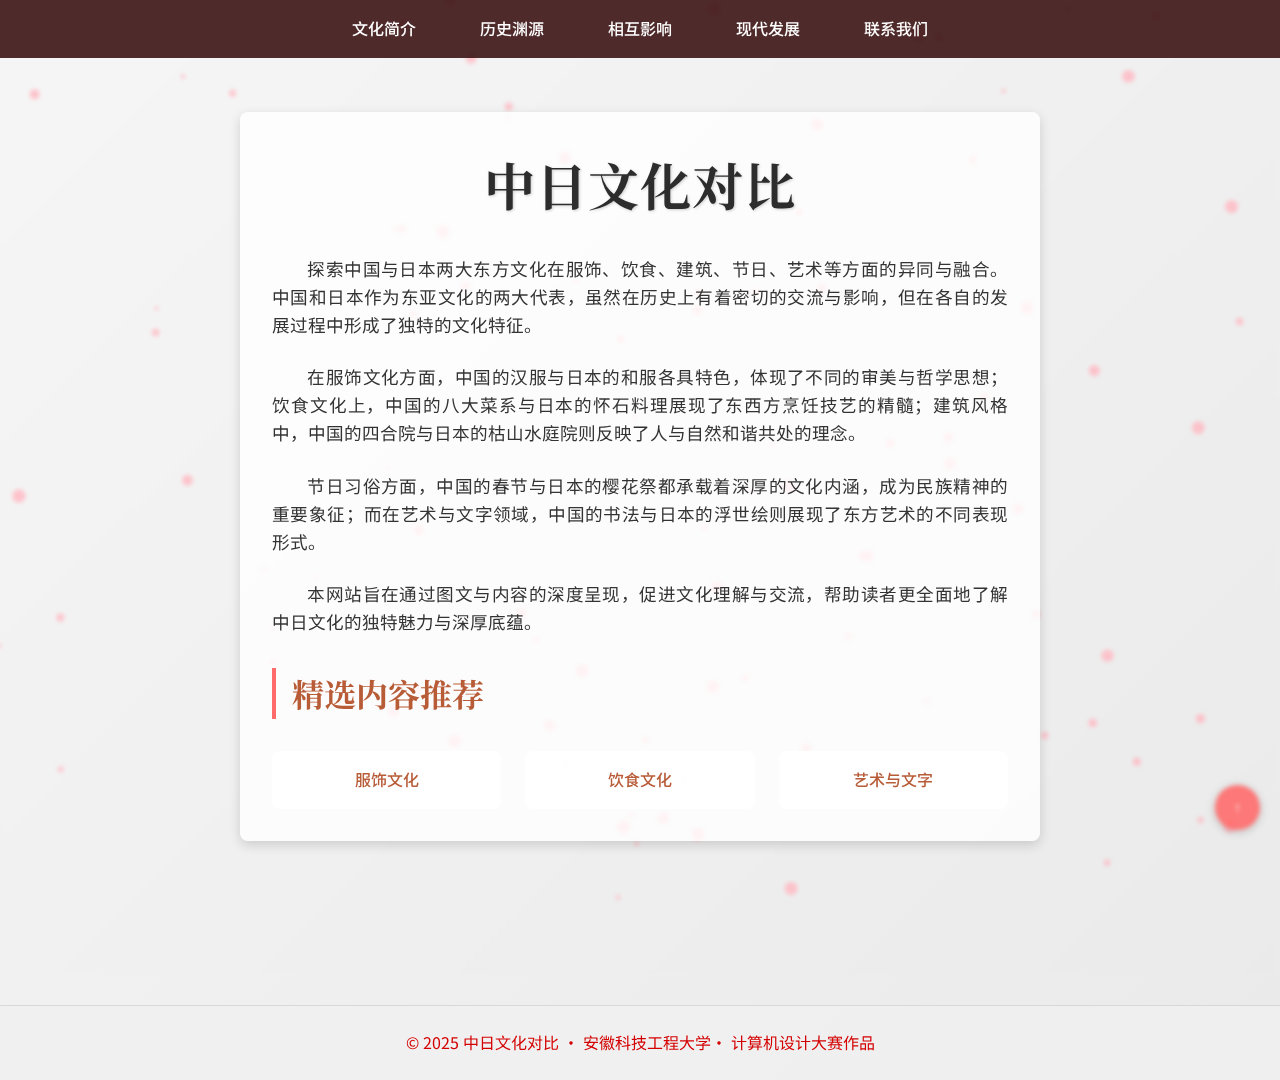
<file: index.html>
<!DOCTYPE html>
<html lang="zh-CN">
<head>
  <meta charset="UTF-8" />
  <meta name="viewport" content="width=device-width, initial-scale=1.0"/>
  <title>中日文化对比</title>
  <link rel="stylesheet" href="css/style.css" /> <!-- 引入样式文件 -->
</head>
<body>
  <!-- 樱花飘落效果的画布 -->
  <canvas id="sakuraCanvas"></canvas>

  <!-- 顶部导航栏 -->
  <header>
    <nav class="navbar">
      <ul>
        <li><a href="pages/intro.html">文化简介</a></li>
        <li><a href="pages/history.html">历史渊源</a></li>
        <li><a href="pages/influence.html">相互影响</a></li>
        <li><a href="pages/modern.html">现代发展</a></li>
        <li><a href="pages/contact.html">联系我们</a></li>
      </ul>
    </nav>
  </header>

  <!-- 页面主体内容，固定满屏显示 -->
  <main class="full-screen">
    <div class="intro">
      <h1>中日文化对比</h1>
      <p>探索中国与日本两大东方文化在服饰、饮食、建筑、节日、艺术等方面的异同与融合。中国和日本作为东亚文化的两大代表，虽然在历史上有着密切的交流与影响，但在各自的发展过程中形成了独特的文化特征。</p>
      <p>在服饰文化方面，中国的汉服与日本的和服各具特色，体现了不同的审美与哲学思想；饮食文化上，中国的八大菜系与日本的怀石料理展现了东西方烹饪技艺的精髓；建筑风格中，中国的四合院与日本的枯山水庭院则反映了人与自然和谐共处的理念。</p>
      <p>节日习俗方面，中国的春节与日本的樱花祭都承载着深厚的文化内涵，成为民族精神的重要象征；而在艺术与文字领域，中国的书法与日本的浮世绘则展现了东方艺术的不同表现形式。</p>
      <p>本网站旨在通过图文与内容的深度呈现，促进文化理解与交流，帮助读者更全面地了解中日文化的独特魅力与深厚底蕴。</p>
      <h2>精选内容推荐</h2>
      <div class="preview">
        <a href="pages/clothing.html" class="preview-card">服饰文化</a>
        <a href="food.html" class="preview-card">饮食文化</a>
        <a href="art.html" class="preview-card">艺术与文字</a>
      </div>
    </div>
  </main>
  <!-- 回到顶部按钮 -->
  <button id="topBtn" style="position:fixed; bottom:70px; right:20px">↑</button>
  <!-- 页脚 -->
  <footer>
    © 2025 中日文化对比 · 安徽科技工程大学· 计算机设计大赛作品
  </footer>

  <script src="js/sakura.js"></script> <!-- 引入樱花飘落效果的JavaScript文件 -->
  <script src="js/main.js"></script>
</body>
</html>
</file>
<file: css/style.css>
/* 字体引入 */
@import url('https://fonts.loli.net/css2?family=Noto+Serif+SC:wght@500;700&family=Noto+Sans+SC:wght@300;500&display=swap');

/* 基础样式重置 */
* {
  margin: 0;
  padding: 0;
  box-sizing: border-box;
}

/* 背景 */
body {
  font-family: 'Noto Sans SC', sans-serif;
  /* 采用渐变背景叠加水墨图案，若无背景图片可调整为纯渐变 */
  background: 
    linear-gradient(135deg, #f6f6f6 0%, #eaeaea 100%);
  color: #333;
  line-height: 1.6;
}

/* Canvas背景（樱花特效） */
canvas#sakuraCanvas {
  position: fixed;
  top: 0;
  left: 0;
  width: 100%;
  height: 100%;
  z-index: -1;
  pointer-events: none;
}

/* 全屏内容容器 */
.full-screen {
  min-height: 100vh;
  padding: 80px 20px 100px;
  position: relative;
  z-index: 1;
  backdrop-filter: blur(2px);
}

/* 导航栏 */
header {
  position: fixed;
  top: 0;
  width: 100%;
  background: rgba(60, 20, 20, 0.9);
  z-index: 1000;
  transition: top 0.3s ease;  /* 平滑过渡 */
}


.navbar ul {
  display: flex;
  justify-content: center;
  gap: 2rem;
  list-style: none;
  padding: 1rem 0;
}

.navbar a {
  color: #fff;
  text-decoration: none;
  font-weight: 500;
  padding: 0.5rem 1rem;
  transition: background 0.3s ease, transform 0.3s ease;
  border-radius: 4px;
}

.navbar a:hover {
  background: rgba(255, 255, 255, 0.2);
  transform: scale(1.05);
}

/* 主标题样式 */
h1 {
  font-family: 'Noto Serif SC', serif;
  font-size: 3.2rem;
  color: #2d2d2d;
  text-shadow: 1px 1px 3px rgba(0,0,0,0.2);
  margin-bottom: 1.8rem;
  letter-spacing: 1px;
  text-align: center;
}

/* 副标题样式 */
h2 {
  font-family: 'Noto Serif SC', serif;
  font-size: 2rem;
  color: #b85c38;
  border-left: 4px solid #ff6b6b;
  padding-left: 1rem;
  margin: 2rem 0 1rem;
  text-align: left;
}

/* 段落文本 */
p {
  font-size: 1.1rem;
  margin: 1.5rem 0;
  text-align: justify;
  text-indent: 2em;
}

/* 内容区域 */
.intro, .content-section {
  max-width: 800px;
  margin: 2rem auto;
  padding: 2rem;
  background: rgba(255,255,255,0.8);
  border-radius: 8px;
  box-shadow: 0 4px 12px rgba(0,0,0,0.15);
}

/* 预览卡片 */
.preview {
  display: grid;
  grid-template-columns: repeat(auto-fit, minmax(220px, 1fr));
  gap: 1.5rem;
  margin-top: 2rem;
}

.preview-card {
  background: rgba(255, 255, 255, 0.9);
  color: #b85c38;
  padding: 1rem;
  border-radius: 8px;
  text-decoration: none;
  font-weight: 500;
  text-align: center;
  transition: background 0.3s ease, transform 0.3s ease;
}

.preview-card:hover {
  background: #fff;
  transform: translateY(-3px);
}

/* 卡片布局 */
.card-container {
  display: flex;
  gap: 20px;
  flex-wrap: wrap;
  justify-content: center;
}

.card {
  background: #fff;
  padding: 1rem;
  border-radius: 8px;
  max-width: 380px;
  box-shadow: 0 2px 8px rgba(0,0,0,0.2);
  transition: transform 0.3s ease;
}

.card:hover {
  transform: scale(1.05);
}

.card-img {
  width: 100%;
  border-radius: 4px;
  margin-bottom: 10px;
}

/* 媒体容器 */
.media-container {
  margin-top: 20px;
  text-align: center;
}

.media-container video {
  max-width: 100%;
  border: 2px solid #fff;
}

/* 互动体验 */
.interactive-module {
  margin-top: 20px;
  text-align: center;
}

.interactive-btn {
  background: #d40000;
  color: #fff;
  border: none;
  padding: 10px 20px;
  border-radius: 5px;
  cursor: pointer;
  transition: background 0.3s ease;
}

.interactive-btn:hover {
  background: #a30000;
}

/* 页脚样式 */
footer {
  width: 100%;
  background: rgba(240, 240, 240, 0.9);
  color: #d40000;
  text-align: center;
  padding: 1.5rem 0;
  border-top: 1px solid rgba(0,0,0,0.1);
  margin-top: 2rem;
}

/* 动画效果 */
@keyframes fadeInUp {
  from {
    opacity: 0;
    transform: translateY(20px);
  }
  to {
    opacity: 1;
    transform: translateY(0);
  }
}

/* 响应式 */
@media (max-width: 768px) {
  h1 {
    font-size: 2.4rem;
  }
  
  h2 {
    font-size: 1.6rem;
  }
  
  .navbar ul {
    gap: 1rem;
  }
  
  .preview {
    grid-template-columns: 1fr;
  }
}

/* 回到顶部按钮 */
#topBtn {
  position: fixed;
  bottom: 80px;
  right: 30px;
  background: rgba(255,107,107,0.9);
  color: white;
  border: none;
  border-radius: 50%;
  width: 45px;
  height: 45px;
  cursor: pointer;
  transition: transform 0.3s ease, background 0.3s ease;
  display: flex;
  align-items: center;
  justify-content: center;
  box-shadow: 0 2px 10px rgba(0,0,0,0.2);
}

#topBtn:hover {
  background: rgba(255,70,70,1);
  transform: scale(1.1);
}

.section-title {
  margin-top: 100px; /* 根据你的导航栏高度适当调整 */
}
</file>
